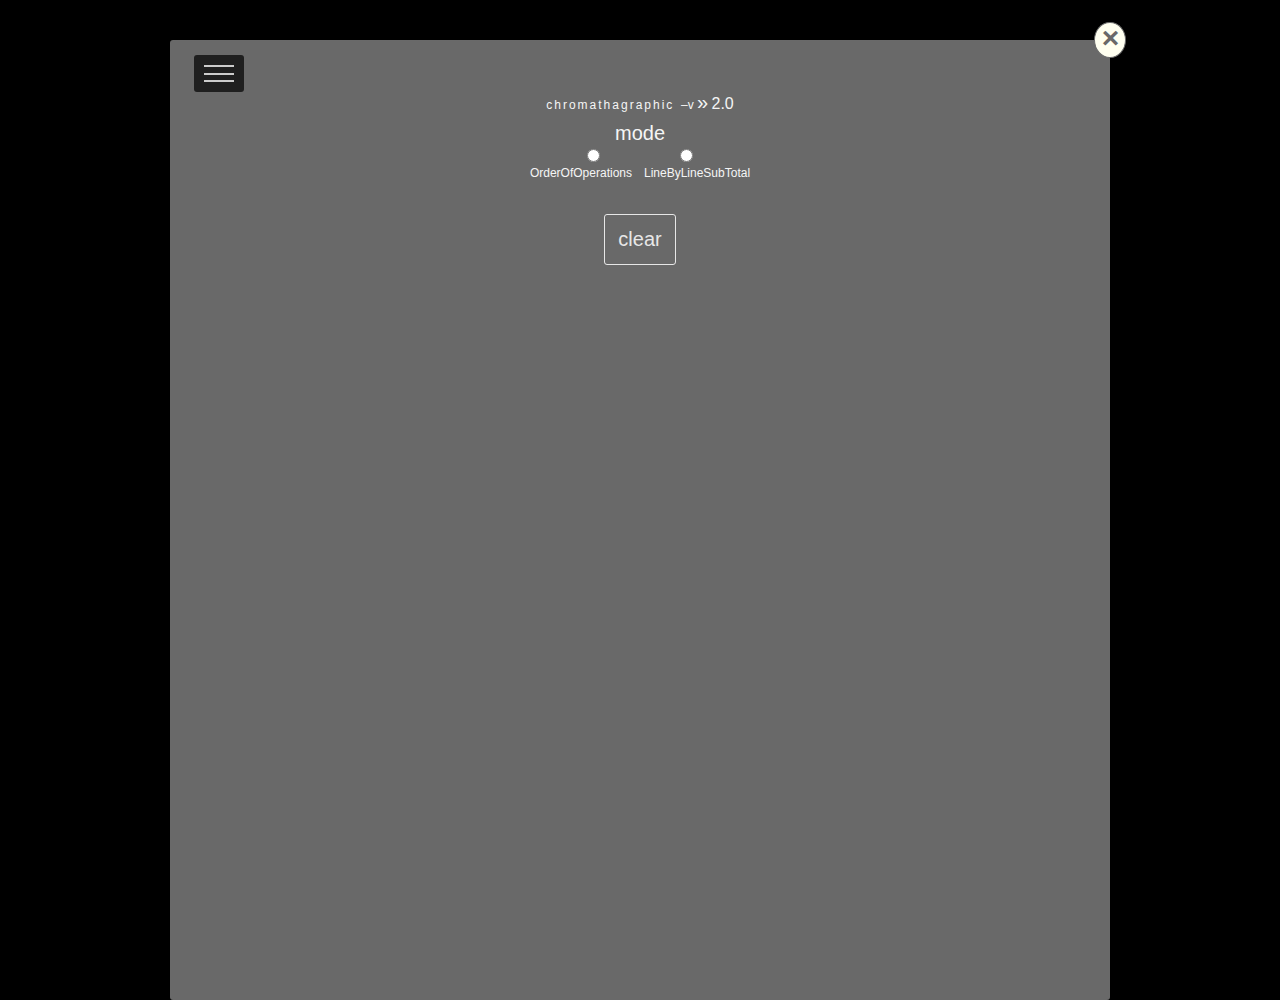
<file: index.html>
<!DOCTYPE html>
<html lang="en">
<head>
  <!-- Google Analytics -->
<script>
(function(i,s,o,g,r,a,m){i['GoogleAnalyticsObject']=r;i[r]=i[r]||function(){
(i[r].q=i[r].q||[]).push(arguments)},i[r].l=1*new Date();a=s.createElement(o),
m=s.getElementsByTagName(o)[0];a.async=1;a.src=g;m.parentNode.insertBefore(a,m)
})(window,document,'script','https://www.google-analytics.com/analytics.js','ga');

ga('create', 'UA-122826240-2', 'auto');
ga('send', 'pageview');
</script>
<!-- End Google Analytics -->
  <!-- Global site tag (gtag.js) - Google Analytics -->
<script async src="https://www.googletagmanager.com/gtag/js?id=UA-122826240-2"></script>
<script>
window.dataLayer = window.dataLayer || [];
function gtag(){dataLayer.push(arguments);}
gtag('js', new Date());

gtag('config', 'UA-122826240-2');
</script>


  <meta charset="UTF-8" name="viewport" content="width=device-width, initial-scale=1">
  <meta http-equiv="X-UA-Compatible" content="IE=edge"/>
  <title>
    χρώμαθηγραφικός | Synesthetic 10-Key
  </title>

  <link rel="stylesheet" href="styles/calculator2.css"/>

<!--<script src="https://ajax.googleapis.com/ajax/libs/jquery/3.1.1/jquery.min.js"></script>-->
<!--<script>
  src="https://ajax.googleapis.com/ajax/libs/angularjs/1.4.8/angular.min.js">
</script>-->

</head>
<body>
<p id="debug"></p>
<div class="flexOuterCenter">
  <div id="app">
    <div class="flexOuterCenter">
      <div id="backdrop"></div>
    </div>
    <!-- THIS IS A MODEL OF THE RESULTS MODAL -->
    <div class="flexOuterCenter">
      <div class="modal" id="resultsBox">
        <div class="relShell">
          <div class="closeModal" id="closeResults">&times;</div>
          <!--<div class="absoluteText" id="resultsSymbol">&equals;</div>-->
        </div>
        <div class="flexOuterCenter" id="resultsText">
        </div>
      </div>
    </div>
    <!-- THIS IS A MODEL OF THE SUBTOTAL PANEL MODAL -->
    <div class="flexOuterCenter">
      <div class="modal" id="subTotalBox">
        <div class="relShell">
          <div class="closeModal" id="closeSubTotal">&times;</div>
        </div>
        <div class="flexOuterCenter" id="subTotalText">
        </div>
      </div>
    </div>
    <!-- THIS IS A MODEL OF THE CONTROL PANEL MODAL -->
    <div class="flexOuterCenter">
      <div class="modal" id="controlPanelBox">
        <div class="relShell">
          <div class="openSubModal">
            <div class="customHR"></div>
            <div class="customHR"></div>
            <div class="customHR"></div>
          </div>
          <div class="subModal" id="controlPanelHeader">
            <div class="relShell">
              <div class="closeSubModal">&times;</div>
            </div>
            <div class="flexOuterCenter" id="controlPanelNav">
              <div class="clearButtonSmall_noLink">start</div>
              <div class="clearButtonSmall">
                <a class="clearButtonLink" href="pages/view1.html">version1</a>
              </div>
              <div class="clearButtonSmall">
                <a class="clearButtonLink"
                   href="https://github.com/geoSkogen/chromathagraphic/">
                   source
                </a>
              </div>
              <div class="clearButtonSmall">
                <a class="clearButtonLink"
                   href="https://geoskogen.github.io/josephscoggins/">
                   home
                </a>
              </div>
            </div>
          </div>
          <div class="closeModal" id="closeControlPanel">&times;</div>
        </div>
        <div class="flexOuterCenter" id="controlPanelText">
          <form>
            <div class="flexOuterCenter" id="controlPanelTitle">
              <div class="smallTitle">
                <span class="titleSpan">chromathagraphic</span>
                &nbsp;&ndash;v
                <span class="biggerSymbol">&raquo;</span>
                <span class="biggerNumber">2.0</span>
              </div>
            </div>
            <div class="flexOuterCenter" id="formShell0">
              <div class="radioLabel">mode</div>
            </div>
            <div class="flexOuterCenter" id="formShell1">
              <input type="radio" name="mode" class="modeButton"
                 value="OrderOfOperations" id="OrderOfOperations"/>
              <input type="radio" name="mode" class="modeButton"
                 value="LineByLineSubTotal" id="LineByLineSubTotal"/>
            </div>
            <div class="flexOuterCenter" id="formShell2">
              <div class="radioButtonLabel">OrderOfOperations</div>
              <div class="radioButtonLabel">LineByLineSubTotal</div>
            </div>
            <div class="flexOuterCenter" id="formShell3">
              <div class="clearButton">clear</div>
            </div>
          </form>
        </div>
      </div>
    </div>
    <!-- THIS IS A MODEL OF THE NEW COLOR-CODED DISPLAY -->
    <div class="flexOuterCenter">
      <div class="colorCodeNumeric" id="textBox">
        <div class="flexOuterColumn" id="theOutput">

          <div class="flexInnerColumn">
            <div class="perspectiveShell_awayTop">
              <div class="flexOuterSpaceBetween">
                <div class="flexOuterStart">
                </div>
                <div class="flexOuterEnd">
                </div>
              </div>
            </div>
          </div>

          <div class="flexInnerColumn">
            <div class="perspectiveShell_awayBottom">
              <div class="flexOuterSpaceBetween">
                <div class="flexOuterStart">
                </div>
                <div class="flexOuterEnd">
                </div>
              </div>
            </div>
          </div>

          <div class="flexInnerColumn">
            <div class="perspectiveShell_relaxed">
              <div class="flexOuterSpaceBetween">
                <div class="flexOuterStart">
                </div>
                <div class="flexOuterEnd">
                </div>
              </div>
            </div>
          </div>

          <div class="flexInnerColumn">
            <div class="perspectiveShell_basic">
              <div class="flexOuterSpaceBetween">
                <div class="flexOuterStart" id="currentOperator">
                </div>
                <div class="flexOuterEnd" id="currentLine">
                </div>
              </div>
            </div>
          </div>

        </div>
      </div>
    </div>

    <!--  THIS IS A MODEL OF THE 10-KEY -->
    <div id="tenKey">
      <div class="flexInnerCenter" id="tenKeyLeft">
        <div class="flexOuterSpace">
          <div class="keyChar" id="laquo">&#171;</div>
          <div class="keyChar" id="divide">&#247;</div>
          <div class="keyChar" id="times">&#215;</div>
          <div class="keyChar">7</div>
          <div class="keyChar">8</div>
          <div class="keyChar">9</div>
          <div class="keyChar">4</div>
          <div class="keyChar">5</div>
          <div class="keyChar">6</div>
          <div class="keyChar">1</div>
          <div class="keyChar">2</div>
          <div class="keyChar">3</div>
          <div class="keyCharLong">0</div>
          <div class="keyChar" id="period">&#46;</div>
        </div>
        <div id="tenKeyRight">
          <div class="flexOuterColumn">
            <div class="keyChar" id="minus">&#8722;</div>
            <div class="keyCharTall" id="plus">&#43;</div>
            <div class="keyCharTall" id="equals">&#61;</div>
          </div>
        </div>
      </div>
    </div>
  </div>
</div>
</body>

<script src="lib/integrate.js"></script>
<script src="lib/buttonLinks.js"></script>

</html>
</file>
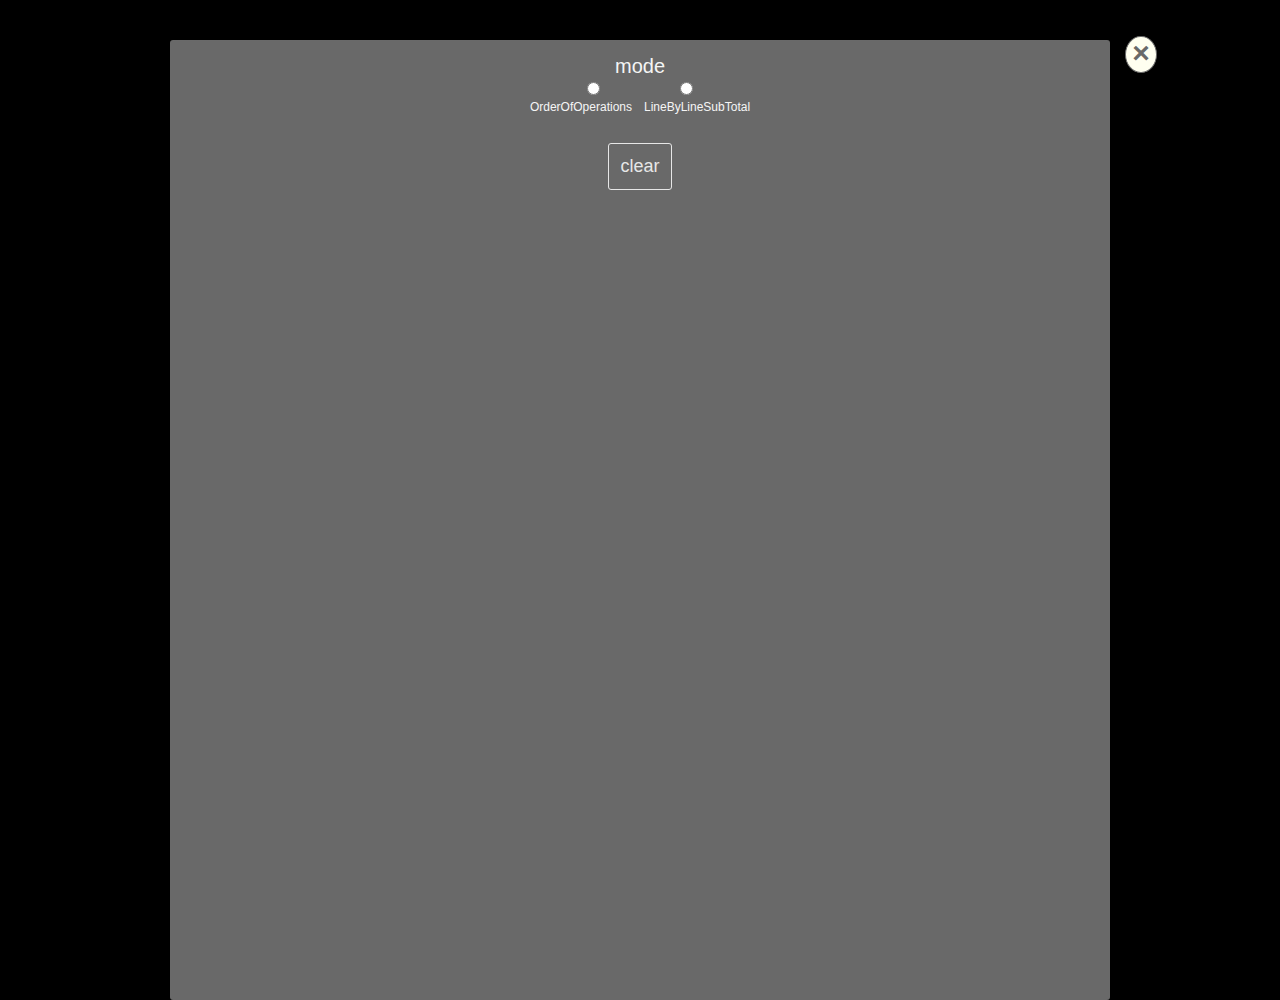
<file: pages/view1.html>
<!DOCTYPE html>
<html lang="en">
<head>
  <!-- Google Analytics -->
  <script>
  (function(i,s,o,g,r,a,m){i['GoogleAnalyticsObject']=r;i[r]=i[r]||function(){
  (i[r].q=i[r].q||[]).push(arguments)},i[r].l=1*new Date();a=s.createElement(o),
  m=s.getElementsByTagName(o)[0];a.async=1;a.src=g;m.parentNode.insertBefore(a,m)
  })(window,document,'script','https://www.google-analytics.com/analytics.js','ga');

  ga('create', 'UA-122826240-2', 'auto');
  ga('send', 'pageview');
  </script>
  <!-- End Google Analytics -->
  <!-- Global site tag (gtag.js) - Google Analytics -->
<script async src="https://www.googletagmanager.com/gtag/js?id=UA-122826240-2"></script>
<script>
window.dataLayer = window.dataLayer || [];
function gtag(){dataLayer.push(arguments);}
gtag('js', new Date());

gtag('config', 'UA-122826240-2');
</script>

  <meta charset="UTF-8" name="viewport" content="width=device-width, initial-scale=1">
  <meta http-equiv="X-UA-Compatible" content="IE=edge"/>
  <title>
    chromathagraphic 1
  </title>

  <link rel="stylesheet" href="../styles/calculator.css"/>

<!--<script src="https://ajax.googleapis.com/ajax/libs/jquery/3.1.1/jquery.min.js"></script>-->
<!--<script>
  src="https://ajax.googleapis.com/ajax/libs/angularjs/1.4.8/angular.min.js">
</script>-->

</head>
<body>
  <div id="test1">
  </div>
  <div class="flexOuterCenter">
    <div id="app">
      <div class=flexOuterCenter>
        <div id="backdrop"></div>
      </div>
    </div>
  </div>
</body>

<script src="../lib/colorCodeNumeric.js"></script>

</html>
</file>
<file: styles/calculator2.css>
body {
  background-color: black;
}

a:link {
  text-decoration: none;
  color: whitesmoke;
}

a:hover {
  text-decoration: none;
  color: whitesmoke;
}

a:visited {
  text-decoration: none;
  color: whitesmoke;
}

a:active {
  text-decoration: none;
  color: whitesmoke;
}

#app {
  position: relative;
  height: 620px;
  width: 360px;
  z-index: 1;
}

#backdrop {
  flex: 1 1 100%;
  background-color: black;
  opacity: 0.6;
  height: 580px;
  width: 360px;
  z-index:1;
}

@media only screen and (min-width: 560px) {
  #app,
  #backdrop { width: 568px;}
}

@media only screen and (min-width: 960px) {
  #app,
  #backdrop { width: 960px;}
}

@media only screen and (min-height: 660px) {
  #app,
  #backdrop { height: 660px;}
}

@media only screen and (min-height: 730px) {
  #app,
  #backdrop { height: 730px;}
}

@media only screen and (min-height: 810px) {
  #app,
  #backdrop { height: 810px;}
}
.relShell {
  position: relative;
  height: 0.2em;
}

.flexOuterCenter,
.flexOuterColumn,
.flexOuterEnd,
.flexOuterStart,
.flexOuterSpace,
.flexOuterSpaceBetween {
  display: flex;
  flex-flow: row wrap;
  justify-content: center;
}

.flexOuterCenter {
  //border: 4px solid yellow;
}

.flexInnerCenter {
  flex: 1 1 50%;

}

.flexOuterSpace {
  justify-content: space-around;
  margin: 1em;
  //border: 1px solid grey;
}

.flexOuterSpaceBetween {
  justify-content: space-between;
  //border: 1px solid grey;
}

.flexOuterColumn {
  flex-flow: column wrap;
  //margin: 1em;
  //border: 1px solid green;
}

.flexInnerColumn {
  flex: 1 1 2%;
  min-width: 300px;
  max-width: 320px;
  position: relative;
  background-color: black;
  opacity: 0.9;
  min-height: 1.4em;
  //margin: 0.05em;
  padding-top: 0.1em;
  //border: 1px solid ivory;
  -webkit-perspective: 210px; /* Safari 4-8  */
  perspective: 210px;
}

.perspectiveShell_basic {

}

.perspectiveShell_awayBottom {
  min-width: 288px;
  max-width: 320px;
  position: absolute;
  opacity: 0.8;
  margin: 0 6px 0 6px;
  background: linear-gradient(dimgrey, black);
  border-bottom: 2px solid dimgrey;
  -webkit-transform-style: preserve-3d; /* Safari 3-8  */
  -webkit-transform: rotateX(20deg); /* Safari 3-8  */
  transform-style: preserve-3d;
  transform: rotateX(20deg);
}

.perspectiveShell_awayTop {
  min-width: 248px;
  max-width: 320px;
  position: absolute;
  opacity: 0.6;
  margin: 0 6px 0 26px;
  background: linear-gradient(black, dimgray);
  border-bottom: 8px solid dimgrey;
  -webkit-transform-style: preserve-3d; /* Safari 3-8  */
  -webkit-transform: rotateX(54deg); /* Safari 3-8  */
  transform-style: preserve-3d;
  transform: rotateX(54deg);
}

.perspectiveShell_relaxed {
  opacity: 0.85;
}

@media only screen and (min-width: 960px) {
  .flexInnerColumn {
    min-width: 480px;
    max-width: 520px;
  }
  .perspectiveShell_awayBottom {
    min-width: 460px;
    max-width: 490px;
    margin-left: 8px;
    //margin-right: 4px;
  }
  .perspectiveShell_awayTop {
    min-width: 396px;
    max-width: 460px;
    margin-left: 40px;
    //margin-right: 4px;
  }
}

.flexOuterEnd {
  justify-content: flex-end;
  margin: 0.1em;
  //border: 1px solid red;
}

.flexOuterStart {
  justify-content: flex-start;
}

.integer {

}

.char {
/*  flex: 1 1 5%;*/
  font-weight: bold;
  opacity: 0.9;
  color: ivory;
}

.colorCodeNumeric,
.inputPanel,
.opChar {
  position: absolute;
  border-radius: 3px;
}

.opCharStatic,
.opCharStatic_Invs {
  position: static;
  border-radius: 3px;
}

#tenKey {
  min-width: 19em;
  max-width: 19em;
  position: absolute;
  bottom: 0%;
  left: 8%;
  z-index: 10;
  //border: 1px solid blue;
}

@media only screen and (min-width: 560px) {
  #tenKey {
   bottom: 34%;
   left: -8%;
  }
}

@media only screen and (min-width: 960px) {
  #tenKey {
    bottom: 20%;
    left: 4%;
  }
}

#tenKeyLeft {
  min-width: 9.33em;
  position: relative;
  margin: 0.33em;
  padding-right: 4.6em;
  //border: 2px hidden black;
  border-radius: 3px;
}

#tenKeyRight {
  min-width: 3.8em;
  position: absolute;
  left: 69%;
  top: 0%;
}

.opChar,
.opCharStatic,
.opCharStatic_Invs,
.keyChar,
.keyCharLong,
.keyCharTall {
  flex: 1 1 8%;
  font-size: 26.66px;
  font-family: Courier;
  font-weight: bold;
  padding: 0.44em;
  margin: 0.2em;
  border-radius: 3px;
  opacity: 0.9;
  text-align: center;
  z-index: 10;
  width: 1.6em;
  max-width: 1.6em;
  height: 1.6em;
  cursor: pointer;
}

.opCharStatic,
.opCharStatic_Invs  {
  margin: 0.075em 0.2em 0.2em 0.2em;
  font-size: 20px;
  padding: 0.33em;
  margin: 0.2em;
  width: 1.2em;
  max-width: 1.2em;
  height: 1.2em;
}

.opChar:hover,
.opCharStatic:hover,
.keyChar:hover,
.keyCharLong:hover,
.keyCharTall:hover {
  background-color: pink;
}

/*
#plus {
  content: "&plus;"
}

#minus {
  content: "&minus;"
}

#multiply {
  content: "&times;"
}

#divide {
  content: "&divide;"
}
*/
#laquo {
  background-color: dimgrey;
}

#laquo:hover {
  background-color: black;
}

#_9:hover {
  background-color: darkorange;
}

#_8:hover {
  background-color: cornflowerblue;
}

#_7:hover {
  background-color: greenyellow;
}

#_6:hover {
  background-color: purple;
}

#_5:hover {
  background-color: firebrick;
}

#_4:hover {
  background-color: gold;
}

#_3:hover {
  background-color: green;
}

#_2:hover {
  background-color: blue;
}

#_1:hover {
  background-color: whitesmoke;
}

#_0:hover {
  background-color: white;
}


.opChar,
.opCharStatic,
.keyChar,
.keyCharLong,
.keyCharTall {
  background-color: cornflowerblue;
  color: ivory;
}

.keyCharLong {
  width: 4.53em;
  max-width: 4.53em;
}
.keyCharTall {
/*
parameters will have to be changed if plus & equals signs center vertically*/
  height: 4.5em;
}


.opChar,
.opCharStatic,
.opCharStatic_Invs  {
  /*location will go here*/
  left: 0%;
  top: 0%;
  font-weight: bold;
}

.colorCodeNumeric {
  top: 0%;
  padding: 0.16em;
  //padding-bottom: 1.36em;
  margin: 0.33em;
  font-family: courier;
  font-size: 30px;
  color: white;
  background-color: black;
  opacity: 1;
  z-index: 5;
  //display: none;
}

@media only screen and (min-width: 560px) {
  .colorCodeNumeric {
    right: 0%;
    top: 4%;
  }
}

@media only screen and (min-width: 960px) {
  .colorCodeNumeric {
    right: 10%;
    top: 18%;
  }
}

.absoluteText {
  position: absolute;
}

#resultsBox,
#subTotalBox,
#controlPanelBox {
  position: absolute;
  z-index: 15;
  background-color: silver;
  color: black;
  min-width: 320px;
  max-width: 360px;
  min-height: 2em;
  font-size: 28px;
  //padding: 0.2em;
  border-radius: 3px;
  display: none;
}

#resultsBox {
  top: 44%;
  border: 1.5px solid cornflowerblue;
}

#resultsSymbol {
  color: dimgrey;
  left: 0.5em;
  top: 0%;
  font-weight: bold;
  font-size: 40px;
}

#subTotalBox {
  top: 30%;
  display: none;
}

#controlPanelBox {
  top: 4%;
  min-height: 960px;
  display: block;
  background-color: dimgrey;
  color: whitesmoke;
  font-family: Helvetica, Arial, sans-serif;
  font-size: 12px;
  max-width: 340px;
  min-width: 320px;
}

@media only screen and (min-width: 560px) {
  #resultsBox,
  #subTotalBox,
  #controlPanelBox { min-width: 540px; }
  #subTotalBox {
    top: 44%;
    left: 42%;
    min-width: 60%;
    max-width: 60%;
  }

  #resultsBox {
    top: 20%;
  }
}

@media only screen and (min-width: 960px) {
  #controlPanelBox { min-width: 940px; }
  #subTotalBox {
    top: 60%;
    left: 38%;
  }

  #resultsBox {
    top: 33%;
  }
}

#resultsText,
#subTotalText {
  font-family: courier;
  padding: 0.25em;
  opacity: 0.9;
}

#controlPanelText {
  //position: relative;
}

.subModal {
  display: none;
  z-index: 10;
}

#controlPanelHeader {
  padding: 2em;
  //padding-bottom: 0;
  //border: 1px solid whitesmoke;
  background-color: black;
  opacity: 0.7;
  margin-bottom: 0.66em;
  width: 91.5%;
  position: absolute;
  top: 1700%;
  left: 0%;
}

@media only screen and (min-width: 960px) {
  #controlPanelHeader {
    width: 95%;
  }
}

.closeSubModal {
  font-size: 28px;
  padding: 0.33em;
  cursor: pointer;
  position: absolute;
  top: -1200%;
  right: -5%;
}

@media only screen and (min-width: 960px) {
  .closeSubModal {
    right: -2%;
  }
}

.openSubModal {
  padding: 0.44em;
  padding-right: 1.3em;
  background-color: black;
  border-radius: 3px;
  width: 2.5em;
  position: absolute;
  opacity: 0.7;
  cursor: pointer;
  top: 400%;
  left: 2.5%;
}

@media only screen and (min-width: 960px) {
  .openSubModal {
    top: 600%;
  }
}

.customHR {
  height: 2px;
  width: 100%;
  background-color: whitesmoke;
  margin: 0.44em;
}

form {
  padding: 1em;
}

.smallTitle {
  font-size: 12px;
  padding: 0.33em;
  margin: 0.33em;
  margin-top: 2.66em;
}

.biggerSymbol,
.biggerNumber,
.titleSpan {
  padding: 0;
  margin: 0;
}

.titleSpan {
  letter-spacing: 2px;
}

.biggerSymbol {
  font-size: 20px;
}

.biggerNumber {
  font-size: 16px;
}

.radioLabel {
  font-size: 20px;
}

.radioButtonLabel {
  padding: 0 0.5em 0 0.5em;
}

input[type="radio"] {
  margin: 0.33em 3em 0.33em 3em;
  cursor: pointer;

}

.clearButton,
.clearButtonSmall,
.clearButtonSmall_noLink {
  padding: 0.66em;
  border: 1px solid whitesmoke;
  border-radius: 3px;
  margin: 1.66em;
  cursor: pointer;
  opacity: 0.9;
  font-size: 20px;
}

.clearButtonSmall,
.clearButtonSmall_noLink {
  margin: 0.66em;
  font-size: 14px;
  border: none;
  background-color: whitesmoke;
  color: dimgrey;
  font-weight: bold;
}

div.clearButtonSmall a {
  color: dimgrey;
}

.clearButton:hover,
.clearButtonSmall:hover {
  //color: black;
  background-color: orangered;
  opacity: 0.8;
  border: 1px solid red;
}

.closeModal {
  font-size: 30px;
  font-family: Courier;
  font-weight: bold;
  color: dimgrey;
  background-color: ivory;
  padding: 0 0.2em 0 0.2em;
  border: 1.5px solid dimgrey;
  border-radius: 100%;
  position: absolute;
  top: -340%;
  right: -5%;
  cursor: pointer;
}

#closeSubTotal {
  border: 1.5px solid firebrick;
  color: firebrick;
}

#closeControlPanel {
  top: -750%;
  right: -5%;
}

@media only screen and (min-wdith: 560px) {
  .closeModal {
    top: -300%;
    right: -0.5%;
  }

  #closeControlPanel {
    top: -750%;
    right: -1.75%;
  }

  #closeResults {
    right: 1.5%;
  }
}

@media only screen and (min-width: 960px) {
  .closeModal {
    top: -340%;
    right: -3%;
  }

  #closeControlPanel {
    top: -770%;
    right: -1.75%;
  }
}

.closeModal:hover {
  color: black;
  border: 1.5px solid black;
  opacity: 0.9;
  cursor: pointer;
}


#debug {
  display: none;
}
</file>
<file: styles/calculator.css>
body {
  background-color: black;
}

#app {
  position: relative;
  height: 620px;
  width: 360px;
  z-index: 1;
}

#backdrop {
  flex: 1 1 100%;
  background-color: black;
  opacity: 0.6;
  height: 580px;
  width: 360px;
  z-index:1;
}

@media only screen and (min-width: 560px) {
  #app,
  #backdrop { width: 568px;}
}

@media only screen and (min-width: 960px) {
  #app,
  #backdrop { width: 960px;}
}

@media only screen and (min-height: 660px) {
  #app,
  #backdrop { height: 660px;}
}

@media only screen and (min-height: 730px) {
  #app,
  #backdrop { height: 730px;}
}

@media only screen and (min-height: 810px) {
  #app,
  #backdrop { height: 810px;}
}
.relShell {
  position: relative;
  height: 0.2em;
}

.flexOuterCenter,
.flexOuterColumn,
.flexOuterEnd,
.flexOuterStart,
.flexOuterSpace,
.flexOuterSpaceBetween {
  display: flex;
  flex-flow: row wrap;
  justify-content: center;
}

.flexOuterCenter {
  //border: 4px solid yellow;
}

.flexInnerCenter {
  flex: 1 1 50%;

}

.flexOuterSpace {
  justify-content: space-around;
  margin: 1em;
  //border: 1px solid grey;
}

.flexOuterSpaceBetween {
  justify-content: space-between;
  //border: 1px solid grey;
}

.flexOuterColumn {
  flex-flow: column wrap;
  //margin: 1em;
  //border: 1px solid green;
}

.flexInnerColumn {
  flex: 1 1 2%;
  min-width: 300px;
  max-width: 320px;
  position: relative;
  background-color: black;
  opacity: 0.9;
  min-height: 1.4em;
  //margin: 0.05em;
  padding-top: 0.1em;
  //border: 1px solid ivory;
  -webkit-perspective: 210px; /* Safari 4-8  */
  perspective: 210px;
}

.perspectiveShell_basic {

}

.perspectiveShell_awayBottom {
  min-width: 288px;
  max-width: 320px;
  position: absolute;
  opacity: 0.8;
  margin: 0 6px 0 6px;
  background: linear-gradient(dimgrey, black);
  border-bottom: 2px solid dimgrey;
  -webkit-transform-style: preserve-3d; /* Safari 3-8  */
  -webkit-transform: rotateX(20deg); /* Safari 3-8  */
  transform-style: preserve-3d;
  transform: rotateX(20deg);
}

.perspectiveShell_awayTop {
  min-width: 248px;
  max-width: 320px;
  position: absolute;
  opacity: 0.6;
  margin: 0 6px 0 26px;
  background: linear-gradient(black, dimgray);
  border-bottom: 8px solid dimgrey;
  -webkit-transform-style: preserve-3d; /* Safari 3-8  */
  -webkit-transform: rotateX(54deg); /* Safari 3-8  */
  transform-style: preserve-3d;
  transform: rotateX(54deg);
}

.perspectiveShell_relaxed {
  opacity: 0.85;
}

@media only screen and (min-width: 960px) {
  .flexInnerColumn {
    min-width: 480px;
    max-width: 520px;
  }
  .perspectiveShell_awayBottom {
    min-width: 460px;
    max-width: 490px;
    margin-left: 8px;
    //margin-right: 4px;
  }
  .perspectiveShell_awayTop {
    min-width: 396px;
    max-width: 460px;
    margin-left: 40px;
    //margin-right: 4px;
  }
}

.flexOuterEnd {
  justify-content: flex-end;
  margin: 0.1em;
  //border: 1px solid red;
}

.flexOuterStart {
  justify-content: flex-start;
}

.integer {

}

.char {
/*  flex: 1 1 5%;*/
  font-weight: bold;
  opacity: 0.9;
  color: ivory;
}

.colorCodeNumeric,
.inputPanel,
.opChar {
  position: absolute;
  border-radius: 3px;
}

.opCharStatic,
.opCharStatic_Invs {
  position: static;
  border-radius: 3px;
}

#tenKey {
  min-width: 15em;
  max-width: 15em;
  position: absolute;
  bottom: 12%;
  left: 16%;
  z-index: 10;
  //border: 1px solid blue;
}

@media only screen and (min-width: 560px) {
  #tenKey {
   bottom: 47%;
   left: 0%;
  }
}

@media only screen and (min-width: 960px) {
  #tenKey {
   bottom: 47%;
   left: 8%;
  }
}

#tenKeyLeft {
  min-width: 7em;
  position: relative;
  margin: 1em;
  padding-right: 2.8em;
  border: 2px solid cornflowerblue;
  border-radius: 3px;
}

#tenKeyRight {
  min-width: 3em;
  position: absolute;
  left: 71%;
  top:6.2%;
}

.opChar,
.opCharStatic,
.opCharStatic_Invs,
.keyChar,
.keyCharLong,
.keyCharTall {
  flex: 1 1 8%;
  font-size: 20px;
  font-family: Courier;
  font-weight: bold;
  padding: 0.33em;
  margin: 0.2em;
  border-radius: 3px;
  opacity: 0.9;
  text-align: center;
  z-index: 10;
  width: 1.2em;
  max-width: 1.2em;
  height: 1.2em;
  cursor: pointer;
}

.opCharStatic,
.opCharStatic_Invs  {
  margin: 0.075em 0.2em 0.2em 0.2em;
}

.opChar:hover,
.opCharStatic:hover,
.keyChar:hover,
.keyCharLong:hover,
.keyCharTall:hover {
  background-color: pink;
}

/*
#plus {
  content: "&plus;"
}

#minus {
  content: "&minus;"
}

#multiply {
  content: "&times;"
}

#divide {
  content: "&divide;"
}

*/
.opChar,
.opCharStatic,
.keyChar,
.keyCharLong,
.keyCharTall {
  background-color: cornflowerblue;
  color: ivory;
}

.keyCharLong {
  width: 3.2em;
  max-width: 3.2em;
}
.keyCharTall {
/*
parameters will have to be changed if plus & equals signs center vertically*/
  height: 3.45em;
}


.opChar,
.opCharStatic,
.opCharStatic_Invs  {
  /*location will go here*/
  left: 0%;
  top: 0%;
  font-weight: bold;
}

.colorCodeNumeric {
  top: 2%;
  padding: 0.16em;
  //padding-bottom: 1.36em;
  margin: 0.33em;
  font-family: courier;
  font-size: 30px;
  color: white;
  background-color: black;
  //opacity: 0.6;
  z-index: 5;
  //display: none;
}

@media only screen and (min-width: 560px) {
  .colorCodeNumeric { right: 0% }
}

@media only screen and (min-width: 960px) {
  .colorCodeNumeric { right: 10% }
}

#resultsBox,
#subTotalBox,
#controlPanelBox {
  position: absolute;
  z-index: 15;
  background-color: silver;
  color: black;
  min-width: 320px;
  max-width: 360px;
  min-height: 2em;
  font-size: 28px;
  //padding: 0.2em;
  top: 20%;
  border-radius: 3px;
  display: none;
}

#resultsBox,
#subTotalBox {

}

#subTotalBox {
  top: 84%;
  display: none;
}

#controlPanelBox {
  top: 4%;
  min-height: 960px;
  display: block;
  background-color: dimgrey;
  color: whitesmoke;
  font-family: Helvetica, Arial, sans-serif;
  font-size: 12px;
  max-width: 340px;
  min-width: 320px;
}

@media only screen and (min-width: 560px) {
  #resultsBox,
  #subTotalBox,
  #controlPanelBox { min-width: 540px; }
  #subTotalBox { top: 48%; }
}

@media only screen and (min-width: 960px) {
  #controlPanelBox { min-width: 940px; }
  #subTotalBox { top: 80%; }
}

#resultsText,
#subTotalText {
  font-family: courier;
  padding: 0.25em;
  opacity: 0.9;
}

#controlPanelText {

}

form {
  padding: 1em;
}

.radioLabel {
  font-size: 20px;
}

.radioButtonLabel {
  padding: 0 0.5em 0 0.5em;
}

input[type="radio"] {
  margin: 0.33em 3em 0.33em 3em;
  cursor: pointer;

}

.clearButton {
  padding: 0.66em;
  border: 1px solid whitesmoke;
  border-radius: 3px;
  margin: 1.66em;
  cursor: pointer;
  opacity: 0.9;
  font-size: 18px;
}

.clearButton:hover {
  //color: black;
  background-color: orangered;
  opacity: 0.8;
  border: 1px solid red;
}

.closeModal {
  font-size: 30px;
  font-family: Courier;
  font-weight: bold;
  color: dimgrey;
  background-color: ivory;
  padding: 0.06em 0.2em 0 0.2em;;
  border: 1.5px solid dimgrey;
  border-radius: 100%;
  position: absolute;
  top: -200%;
  right: -5%;
  cursor: pointer;
}

.closeModal:hover {
  color: black;
  border: 1.5px solid black;
  opacity: 0.9;
}

.inputPanel {
  top: 36%;
  flex: 1 1 50%;
  background-color: black;
  opacity: 0.0;
  z-index: 10;
  font-size: 24px;
  padding: 0.33em;
}

.inputNumeric {
  border-radius: 3px;
  border: 2px solid lightsteelblue;
  font-size: 20px;
  padding: 0.5em;
  font-family: courier;
  color: black;
  width: 250px;
}

input {

}

.customRule {
  width: 100%;
  height: 8px;
  color: whitesmoke;
  position: absolute;
}

#test1 {
  display: none;
}
</file>
